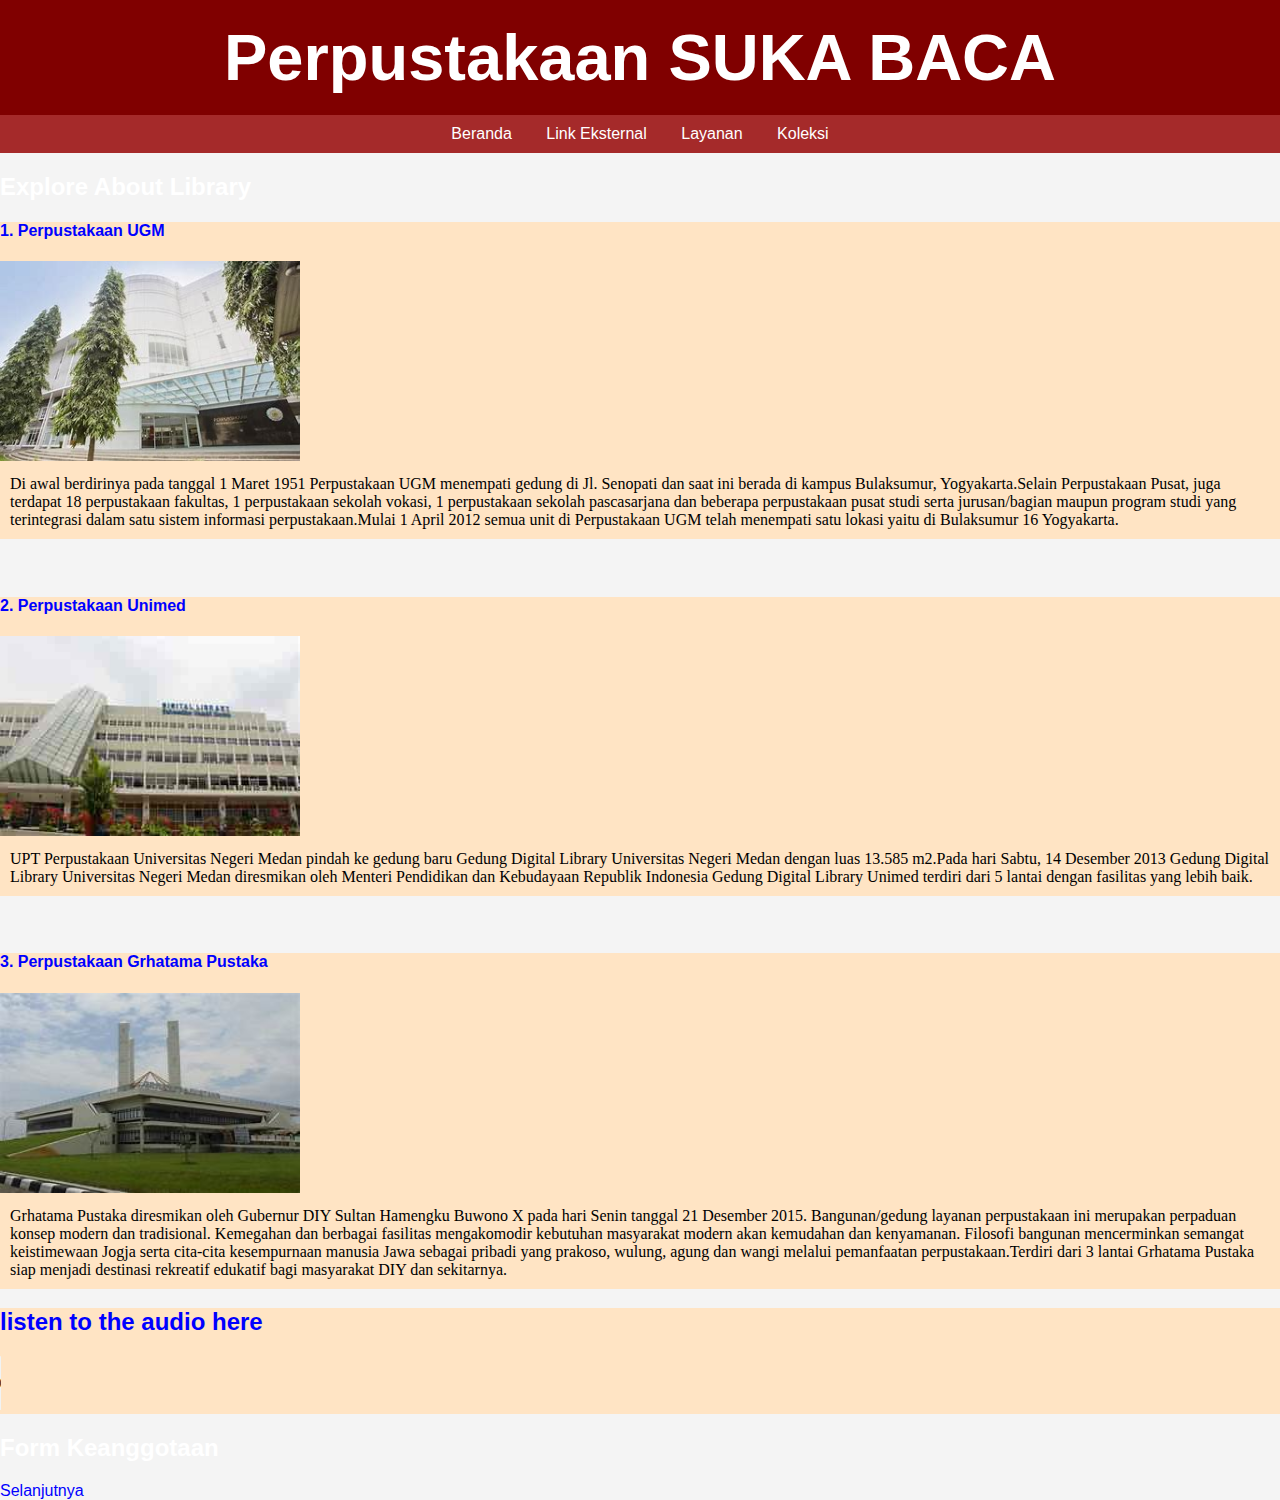
<file: index(2).html>
<!DOCTYPE html>
<html lang="en">
<head>
    <meta charset="UTF-8">
    <meta name="viewport" content="width=device-width, initial-scale=1.0">
    <title>Defriyantisgr/Library</title>
    <link rel="stylesheet" href="style.css"/>
    <style>
      body {
          font-family: Arial, sans-serif;
          margin: 0;
          padding: 0;
          background-color: #f4f4f4;
          height: 100vh;
          background-image: url('https://cdn.kibrispdr.org/data/12/background-perpustakaan-hd-32.jpg');
      }
      header {
          background-color: maroon;
          color: #fff;
          padding: 10px;
          text-align: center;
          padding: 20px 0;
      }
      h1 {
          margin: 0;
      }
      nav {
          background-color: brown;
          padding: 10px 0;
          text-align: center;
          padding: 10px 0;
      }
      nav a {
          color: #fff;
          text-decoration: none;
          padding: 0 15px;
      }
      nav a:hover {
          background-color: black;
      }
      .dropdown {
          position: relative;
          display: inline-block;
      }
      .dropdown-content {
          display: none;
          position: absolute;
          background-color: salmon;
          min-width: 150px;
          z-index: 1;
      }
      .dropdown-content a {
          color: whitesmoke;
          padding: 10px 14px;
          text-decoration: none;
          display: block;
      }
      .dropdown:hover .dropdown-content {
          display: block;
      }
      @media (max-width: 576px) {
            nav {
                flex-direction: column;
                align-items: center;
            }
            nav a {
                display: block;
                padding: 10px 0;
            }
        }
  </style>
</head>
<body>
  <header>
    <h1 style="font-family: Impact, Haettenschweiler, 'Arial Narrow Bold', sans-serif; font-size: 65px;">Perpustakaan SUKA BACA</h1>
  </header>
  <nav>
    <div class="dropdown">
        <a href="#">Beranda</a>
        <div class="dropdown-content">
          <a href="index.html">Home</a>
          <a href="index(5).html">About Us</a>
        </div>
    </div>
      <a href="index(2).html">Link Eksternal</a>
      <a href="index(3).html">Layanan</a>
      <div class="dropdown">
        <a href="#">Koleksi</a>
        <div class="dropdown-content">
            <a href="index(6).html">video dan audio</a>
            <a href="index(4).html">tabel bahan buku</a>
            <a href="index(7).html">buku</a>
            <a href="index(8).html">belajar php</a>
        </div>
    </div>
</nav>
  </nav>
      <h2 style="color: white;">Explore About Library</h2>
      <div>
        <li>
          <a href="https://lib.ugm.ac.id/">
            <h4><b>1. Perpustakaan UGM</b></h4>
            <img src="picture/th.jpeg" alt="Perpustakaan UGM" width="300" height="200">
          </a>
              <p style="color: black;">Di awal berdirinya pada tanggal 1 Maret 1951 Perpustakaan UGM menempati gedung di Jl. Senopati dan saat ini berada di kampus Bulaksumur, Yogyakarta.Selain Perpustakaan Pusat, juga terdapat 18 perpustakaan fakultas, 1 perpustakaan sekolah vokasi, 1 perpustakaan sekolah pascasarjana dan beberapa perpustakaan pusat studi serta jurusan/bagian maupun program studi yang terintegrasi dalam satu sistem informasi perpustakaan.Mulai 1 April 2012 semua unit di Perpustakaan UGM telah menempati satu lokasi yaitu di Bulaksumur 16 Yogyakarta.</p>
        </li>
          <br>
          <br>
        <li>
          <a href="https://perpustakaan.unimed.ac.id/">
          <h4><b>2. Perpustakaan Unimed</b></h4>
            <img src="picture/download.jpeg" alt="Perpustakaan Unimed" width="300" height="200">
          </a>
          <p class="justify" style="color: black;">UPT Perpustakaan Universitas Negeri Medan pindah ke gedung baru Gedung Digital Library Universitas Negeri Medan dengan luas 13.585 m2.Pada hari Sabtu, 14 Desember 2013 Gedung Digital Library Universitas Negeri Medan diresmikan oleh Menteri Pendidikan dan Kebudayaan Republik Indonesia Gedung Digital Library Unimed terdiri dari 5 lantai dengan fasilitas yang lebih baik.</p>
        </li>
        <br>
        <br>
        <li>
          <a href="https://balaiyanpus.jogjaprov.go.id/static/grhatama-pustaka">
          <h4><b>3. Perpustakaan Grhatama Pustaka</b></h4>
            <img src="picture/th (1).jpeg" alt="Perpustakaan Grhatama" width="300" height="200">
          </a>
          <p style="color: black;">Grhatama Pustaka diresmikan oleh Gubernur DIY Sultan Hamengku Buwono X pada hari Senin tanggal 21 Desember 2015. Bangunan/gedung layanan perpustakaan ini merupakan perpaduan konsep modern dan tradisional. Kemegahan dan berbagai fasilitas mengakomodir kebutuhan masyarakat modern akan kemudahan dan kenyamanan. Filosofi bangunan mencerminkan semangat keistimewaan Jogja serta cita-cita kesempurnaan manusia Jawa sebagai pribadi yang prakoso, wulung, agung dan wangi melalui pemanfaatan perpustakaan.Terdiri dari 3 lantai Grhatama Pustaka siap menjadi destinasi rekreatif edukatif bagi masyarakat DIY dan sekitarnya.</p>
        </li>
      </div>
      <div>
        <li>
          <h2 style="color: blue;">listen to the audio here</h2>
          <audio controls>
          <source src="multimedia/audio.mp3" type="audio/mpeg">
        </audio>
        </li>
      </div>
      <h2 style="color: #fff;">Form Keanggotaan</h2>
    <a href="index(3).html">Selanjutnya</a> 
</body>
</html>
</file>
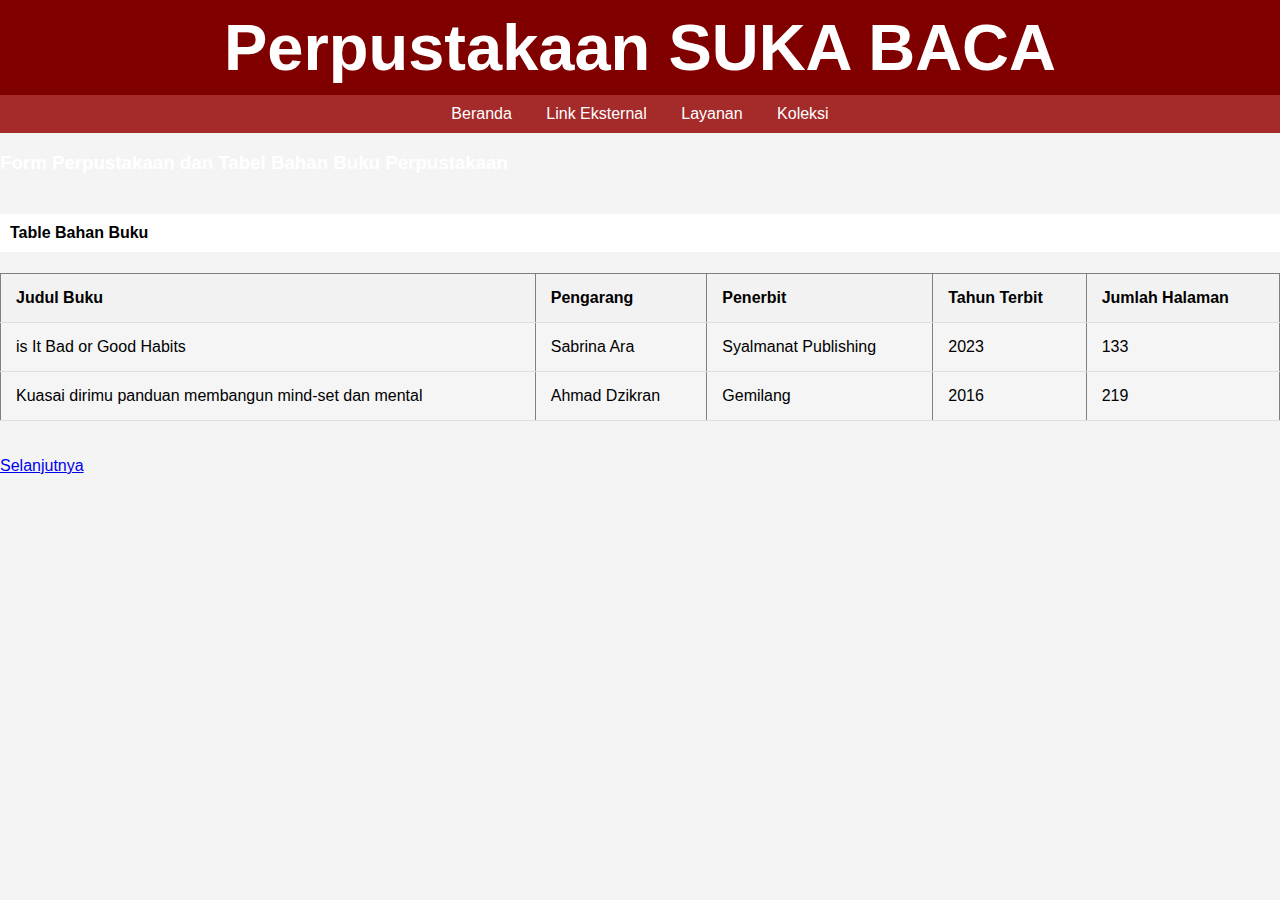
<file: index(4).html>
<!DOCTYPE html>
<html lang="en">
<head>
    <meta charset="UTF-8">
    <meta name="viewport" content="width=device-width, initial-scale=1.0">
    <title>Defriyantisgr/Library</title>
    <style>
      body {
            font-family: Arial, sans-serif;
            margin: 0;
            padding: 0;
            background-color: #f4f4f4;
            height: 100vh;
            background-image: url('https://cdn.kibrispdr.org/data/12/background-perpustakaan-hd-32.jpg');
            background-size: cover;
            background-position: center;
      }
      header {
            background-color: maroon;
            color: #fff;
            padding: 10px;
            text-align: center;
      }
      h1 {
            margin: 0;
      }
      nav {
            background-color: brown;
            padding: 10px 0;
            text-align: center;
      }
      nav a {
            color: #fff;
            text-decoration: none;
            padding: 0 15px;
      }
      nav a:hover {
            background-color: black;
      }
      .dropdown {
            position: relative;
            display: inline-block;
      }
      .dropdown-content {
            display: none;
            position: absolute;
            background-color: brown;
            min-width: 150px;
            z-index: 1;
      }
      .dropdown-content a {
            color: whitesmoke;
            padding: 10px 14px;
            text-decoration: none;
            display: block;
      }
      .dropdown:hover .dropdown-content {
            display: block;
        }
      form {
            max-width: 400px;
            margin: auto;
            padding: 20px;
            background-color: whitesmoke;
            background-size: cover;
      }
      table {
        width: 100%;
        
        border-collapse: collapse;
        background-color: whitesmoke;
        background-size: cover;
      }
      th, td {
        padding: 15px;
        text-align: left;
        border-bottom: 1px solid #ddd;
      }
      th {
        background-color: #f2f2f2;
      }
      tr:hover {background-color: #f5f5f5;} 
        input[type="text"],
        input[type="email"],
        input[type="number"],
        input[type="date"] {
            width: 100%;
            padding: 10px;
            margin: 5px 0;
            border: 1px solid #ccc;
            border-radius: 4px;
            box-sizing: border-box;
        }
        input[type="submit"] {
            background-color: indianred;
            color: white;
            padding: 14px 20px;
            margin: 8px 0;
            border: none;
            border-radius: 4px;
            cursor: pointer;
            width: 100%;
        }
      @media (max-width: 576px) {
            nav {
                flex-direction: column;
                align-items: center;
            }
            nav a {
                display: block;
                padding: 10px 0;
      }
        }
      @media screen and (max-width: 600px) {
            nav a {
                display: block;
                width: 100%;
            }
            form {
                padding: 10px;
            }
            input[type="text"],
            input[type="email"],
            input[type="submit"],
            input[type="date"] {
                width: calc(100% - 20px);
            }
    }
    </style>
</head>
<body>
  <header>
    <h1 style="font-family: Impact, Haettenschweiler, 'Arial Narrow Bold', sans-serif; font-size: 65px;">Perpustakaan SUKA BACA</h1>
  </header>
  <nav>
    <div class="dropdown">
        <a href="#">Beranda</a>
        <div class="dropdown-content">
          <a href="index.html">Home</a>
          <a href="index(5).html">About Us</a>
        </div>
    </div>
      <a href="index(2).html">Link Eksternal</a>
      <a href="index(3).html">Layanan</a>
      <div class="dropdown">
        <a href="#">Koleksi</a>
        <div class="dropdown-content">
            <a href="index(6).html">video dan audio</a>
            <a href="index(4).html">tabel bahan buku</a>
            <a href="index(7).html">buku</a>
            <a href="index(8).html">belajar php</a>
        </div>
    </div>
  </nav>
  <h3 style="color: white;">Form Perpustakaan dan Tabel Bahan Buku Perpustakaan</h3>
    <table>
      <table border="1">
        <h4 style="color:black;background-color: white; background-size: cover;padding: 10px;">Table Bahan Buku</h4>
        <thead>
            <tr>
                <th>Judul Buku</th>
                <th>Pengarang</th>
                <th>Penerbit</th>
                <th>Tahun Terbit</th>
                <th>Jumlah Halaman</th>
            </tr>
        </thead>
        <tbody>
            <tr>
                <td>is It Bad or Good Habits</td>
                <td>Sabrina Ara</td>
                <td>Syalmanat Publishing</td>
                <td>2023</td>
                <td>133</td>
            </tr>
            <tr>
                <td>Kuasai dirimu panduan membangun mind-set dan mental</td>
                <td>Ahmad Dzikran</td>
                <td>Gemilang</td>
                <td>2016</td>
                <td>219</td>
            </tr>
        </tbody>
    </table>
    </table>
    <br>
    <br>
    <a href="index(5).html">Selanjutnya</a>   
</body>
</html>
</file>
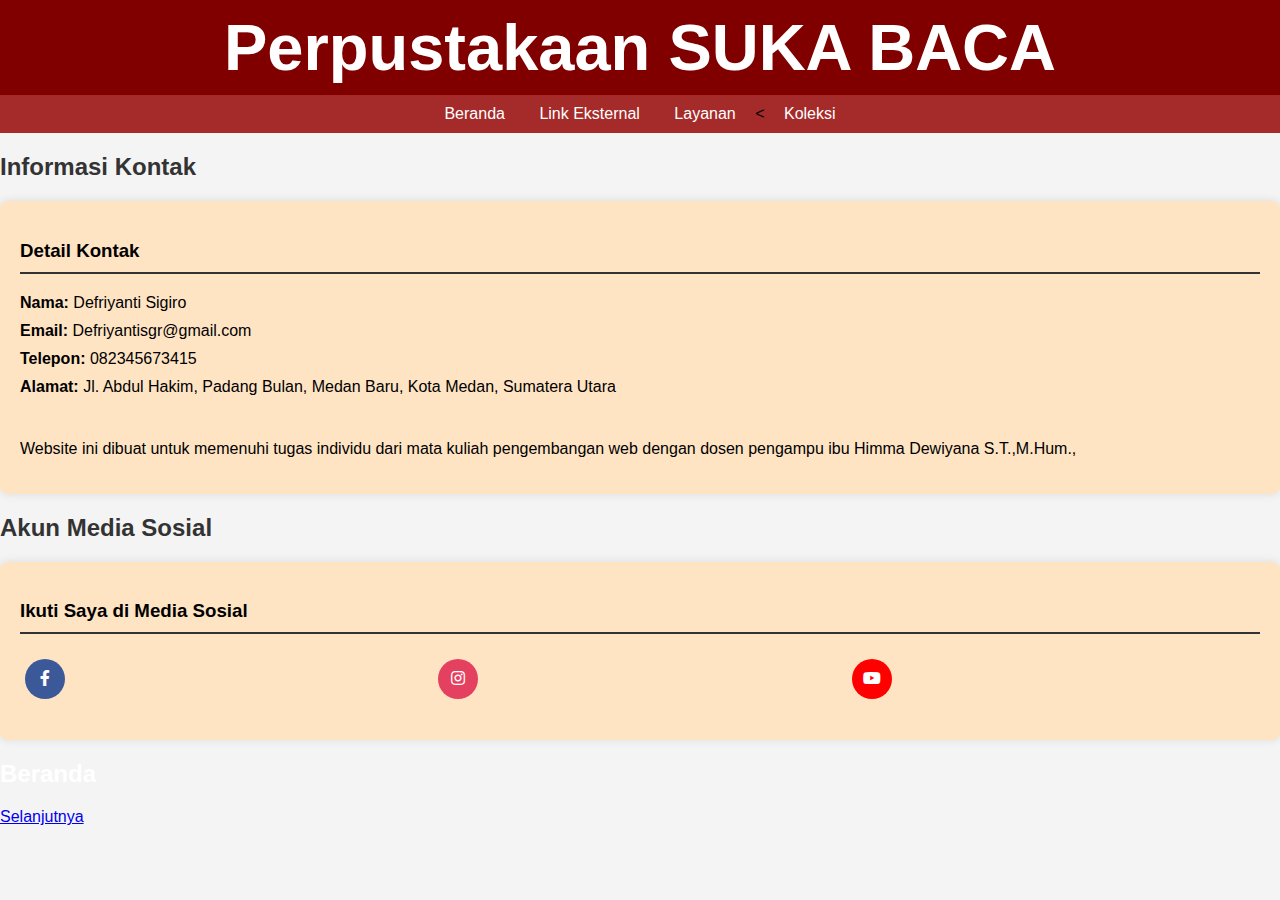
<file: index(5).html>
<!DOCTYPE html>
<html lang="en">
<head>
    <meta charset="UTF-8">
    <meta name="viewport" content="width=device-width, initial-scale=1.0">
    <title>Defriyantisgr/Library</title>
    <link rel="stylesheet" href="https://cdnjs.cloudflare.com/ajax/libs/font-awesome/5.15.1/css/all.min.css">
    <style>
        body {
            font-family: Arial, sans-serif;
            margin: 0;
            padding: 0;
            background-color: #f4f4f4;
            min-height: 100vh;
            position: relative;
            background-image: url('https://cdn.kibrispdr.org/data/12/background-perpustakaan-hd-32.jpg');
            background-size: cover;
            background-position: center;
        }
        header {
            background-color: maroon;
            color: #fff;
            padding: 10px;
            text-align: center;
        }
        h1 {
            margin: 0;
        }
        nav {
            background-color: brown;
            padding: 10px 0;
            text-align: center;
        }
        nav a {
            color: #fff !important;
            text-decoration: none !important;
            padding: 0 15px;
        }
        nav a:hover {
            background-color: black;
        }
        .dropdown {
            position: relative;
            display: inline-block;
        }
        .dropdown-content {
            display: none;
            position: absolute;
            background-color: salmon;
            min-width: 150px;
            z-index: 1;
        }
        .dropdown-content a {
            color: whitesmoke;
            padding: 10px 14px;
            text-decoration: none;
            display: block;
        }
        .dropdown:hover .dropdown-content {
            display: block;
        }
        @media (max-width: 576px) {
            nav {
                flex-direction: column;
                align-items: center;
            }
            nav a {
                display: block;
                padding: 10px 0;
            }
        }
        h2 {
            color: #333;
            margin-bottom: 20px;
        }

        .contact-info, .social-media {
            background-color: bisque;
            padding: 20px;
            border-radius: 8px;
            box-shadow: 0 0 10px rgba(0, 0, 0, 0.1);
            max-width: 100%;
            margin: auto;
            margin-bottom: 20px;
        }

        .contact-info h3, .social-media h3 {
            border-bottom: 2px solid #333;
            padding-bottom: 10px;
            margin-bottom: 20px;
        }

        ul {
            list-style-type: none;
            padding: 0;
        }

        ul li {
            margin-bottom: 10px;
        }

        .social-media ul {
            display: flex;
            justify-content: space-between;
            flex-wrap: wrap;
        }

        .social-media ul li {
            flex: 1;
            text-align: center;
            margin: 5px;
        }

        .social-media ul li a {
            display: block;
            width: 40px;
            height: 40px;
            line-height: 40px;
            border-radius: 50%;
            background-color: #007BFF;
            color: #fff;
            text-decoration: none;
            transition: background-color 0.3s ease;
        }

        .social-media ul li a:hover {
            background-color: #0056b3;
        }

        .social-media ul li a.facebook {
            background-color: #3b5998;
        }
        .social-media ul li a.instagram {
            background-color: #E4405F;
        }

        .social-media ul li a.youtube {
            background-color: #FF0000;
        }

        /* Responsif */
        @media (max-width: 768px) {
            .social-media ul li {
                flex-basis: 48%;
            }
        }

        @media (max-width: 480px) {
            .social-media ul li {
                flex-basis: 100%;
            }
        }
    </style>
</head>
<body>
    <header>
         <h1 style="font-family: Impact, Haettenschweiler, 'Arial Narrow Bold', sans-serif; font-size: 65px;">Perpustakaan SUKA BACA</h1>
    </header>
    <nav>
        <div class="dropdown">
            <a href="#">Beranda</a>
            <div class="dropdown-content">
              <a href="index.html">Home</a>
              <a href="index(5).html">About Us</a>
            </div>
        </div>
          <a href="index(2).html">Link Eksternal</a>
          <a href="index(3).html">Layanan</a>
          < <div class="dropdown">
            <a href="#">Koleksi</a>
            <div class="dropdown-content">
                <a href="index(6).html">video dan audio</a>
                <a href="index(4).html">tabel bahan buku</a>
                <a href="index(7).html">buku</a>
                <a href="index(8).html">belajar php</a>
            </div>
        </div>
      </nav>
    <h2>Informasi Kontak</h2>
    <div class="contact-info">
        <h3>Detail Kontak</h3>
        <ul>
            <li><strong>Nama:</strong> Defriyanti Sigiro</li>
            <li><strong>Email:</strong> Defriyantisgr@gmail.com</li>
            <li><strong>Telepon:</strong> 082345673415</li>
            <li><strong>Alamat:</strong> Jl. Abdul Hakim, Padang Bulan, Medan Baru, Kota Medan, Sumatera Utara</li>
            <br>
            <p>Website ini dibuat untuk memenuhi tugas individu dari mata kuliah pengembangan web dengan dosen pengampu ibu Himma Dewiyana S.T.,M.Hum.,</p>
        </ul>
    </div>

    <h2>Akun Media Sosial</h2>
    <div class="social-media">
        <h3>Ikuti Saya di Media Sosial</h3>
        <ul>
            <li><a href="https://www.facebook.com/profile.php?id=100081090624821" class="facebook" target="_blank" rel="noopener noreferrer"><i class="fab fa-facebook-f"></i></a></li>
            <li><a href="https://www.instagram.com/pequenaesc?igsh=MWxpOGJnMjVrcW1kNQ==" class="instagram" target="_blank" rel="noopener noreferrer"><i class="fab fa-instagram"></i></a></li>
            <li><a href="https://www.youtube.com/@defriyantisigiro2906" class="youtube" target="_blank" rel="noopener noreferrer"><i class="fab fa-youtube"></i></a></li>
        </ul>
    </div>
    <h2 style="color: #fff;">Beranda</h2>
    <a href="index.html">Selanjutnya</a>
</file>
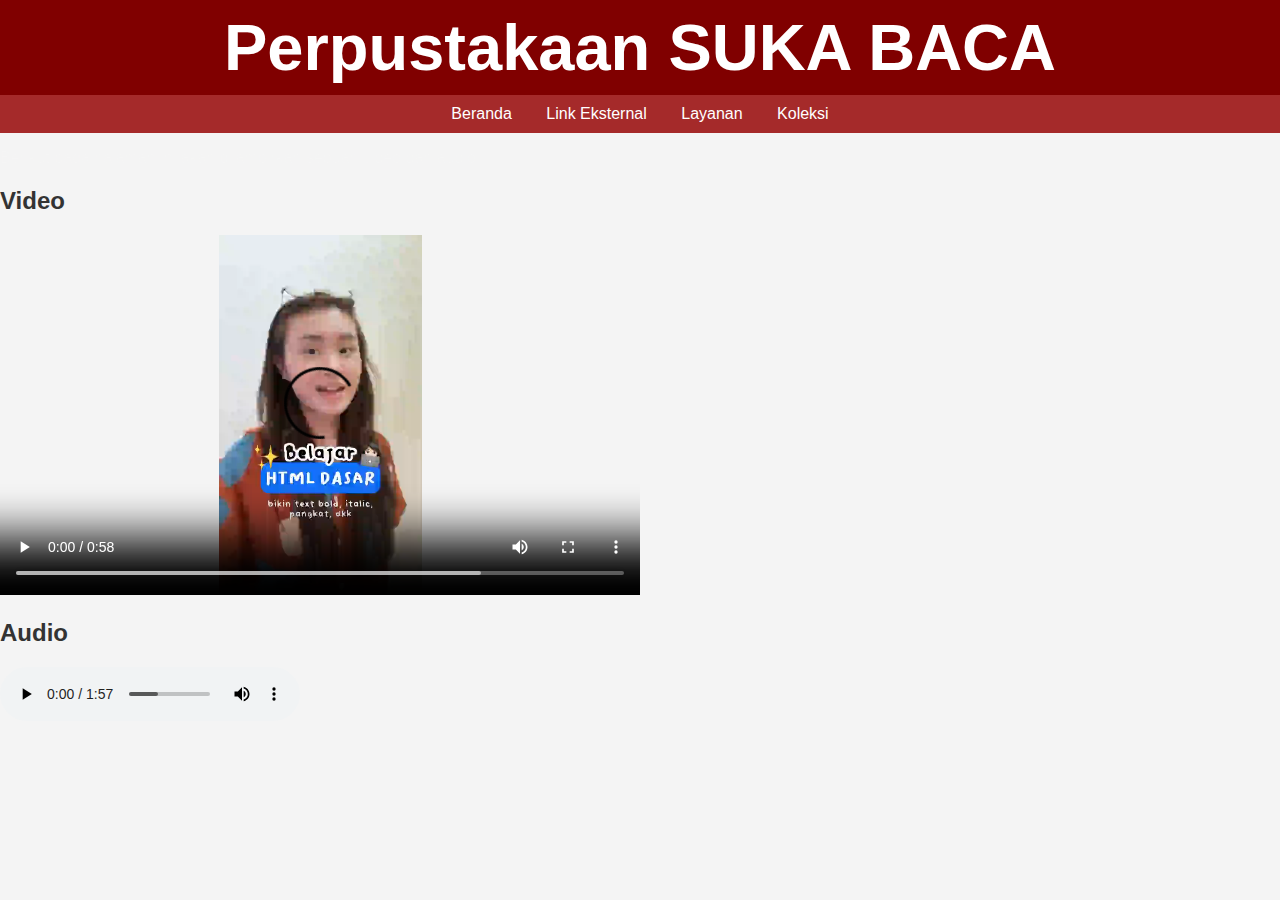
<file: index(6).html>
<!DOCTYPE html>
<html lang="en">
<head>
    <meta charset="UTF-8">
    <meta name="viewport" content="width=device-width, initial-scale=1.0">
    <title>Defriyantisgr/Library</title>
    <link rel="stylesheet" href="https://cdnjs.cloudflare.com/ajax/libs/font-awesome/5.15.1/css/all.min.css">
    <style>
        body {
            font-family: Arial, sans-serif;
            margin: 0;
            padding: 0;
            background-color: #f4f4f4;
            min-height: 100vh;
            position: relative;
            background-image: url('https://cdn.kibrispdr.org/data/12/background-perpustakaan-hd-32.jpg');
            background-size: cover;
            background-position: center;
        }
        header {
            background-color: maroon;
            color: #fff;
            padding: 10px;
            text-align: center;
        }
        h1 {
            margin: 0;
        }
        nav {
            background-color: brown;
            padding: 10px 0;
            text-align: center;
        }
        nav a {
            color: #fff !important;
            text-decoration: none !important;
            padding: 0 15px;
        }
        nav a:hover {
            background-color: black;
        }
        .dropdown {
            position: relative;
            display: inline-block;
        }
        .dropdown-content {
            display: none;
            position: absolute;
            background-color: salmon;
            min-width: 150px;
            z-index: 1;
        }
        .dropdown-content a {
            color: whitesmoke;
            padding: 10px 14px;
            text-decoration: none;
            display: block;
        }
        .dropdown:hover .dropdown-content {
            display: block;
        }
        @media (max-width: 576px) {
            nav {
                flex-direction: column;
                align-items: center;
            }
            nav a {
                display: block;
                padding: 10px 0;
            }
        }
        h2 {
            color: #333;
            margin-bottom: 20px;
        }

        .contact-info, .social-media {
            background-color: bisque;
            padding: 20px;
            border-radius: 8px;
            box-shadow: 0 0 10px rgba(0, 0, 0, 0.1);
            max-width: 100%;
            margin: auto;
            margin-bottom: 20px;
        }

        .contact-info h3, .social-media h3 {
            border-bottom: 2px solid #333;
            padding-bottom: 10px;
            margin-bottom: 20px;
        }

        ul {
            list-style-type: none;
            padding: 0;
        }

        ul li {
            margin-bottom: 10px;
        }

        .social-media ul {
            display: flex;
            justify-content: space-between;
            flex-wrap: wrap;
        }

        .social-media ul li {
            flex: 1;
            text-align: center;
            margin: 5px;
        }

        .social-media ul li a {
            display: block;
            width: 40px;
            height: 40px;
            line-height: 40px;
            border-radius: 50%;
            background-color: #007BFF;
            color: #fff;
            text-decoration: none;
            transition: background-color 0.3s ease;
        }

        .social-media ul li a:hover {
            background-color: #0056b3;
        }

        .social-media ul li a.facebook {
            background-color: #3b5998;
        }
        .social-media ul li a.instagram {
            background-color: #E4405F;
        }

        .social-media ul li a.youtube {
            background-color: #FF0000;
        }

        /* Responsif */
        @media (max-width: 768px) {
            .social-media ul li {
                flex-basis: 48%;
            }
        }

        @media (max-width: 480px) {
            .social-media ul li {
                flex-basis: 100%;
            }
        }
    </style>
</head>
<body>
    <header>
         <h1 style="font-family: Impact, Haettenschweiler, 'Arial Narrow Bold', sans-serif; font-size: 65px;">Perpustakaan SUKA BACA</h1>
    </header>
    <nav>
        <div class="dropdown">
            <a href="#">Beranda</a>
            <div class="dropdown-content">
              <a href="index.html">Home</a>
              <a href="index(5).html">About Us</a>
            </div>
        </div>
          <a href="index(2).html">Link Eksternal</a>
          <a href="index(3).html">Layanan</a>
          <div class="dropdown">
            <a href="#">Koleksi</a>
            <div class="dropdown-content">
                <a href="index(6).html">video dan audio</a>
                <a href="index(4).html">tabel bahan buku</a>
                <a href="index(7).html">buku</a>
                <a href="index(8).html">belajar php</a>
            </div>
        </div>
      </nav>
      <p style="color: whitesmoke;">Berikut pada halaman ini akan dilampirkan sebuah video dan audio</p>
      <h2>Video</h2>
      <video width="640" height="360" controls>
          <source src="multimedia/WhatsApp Video 2024-06-13 at 20.09.04.mp4" type="video/mp4">
          Browser Anda tidak mendukung tag video.
      </video>
  
      <!-- Bagian Audio -->
      <h2>Audio</h2>
      <audio controls>
          <source src="multimedia/audio.mp3" type="audio/mpeg">
          Browser Anda tidak mendukung tag audio.
      </audio>
  </body>
  </html>
</file>
<file: style.css>
<style>
        body {
            font-family: Arial, sans-serif;
            margin: 0;
            background-color: blanchedalmond;
            padding: 0;
        }
        header {
            background-color: papayawhip;
            color: blue;
            padding: 10px 0;
            text-align: center;
        }
        li {
            list-style: none;
            background-color: bisque;
            filter: opacity(10px);
        }
        p  {
          font-family: 'Times New Roman', Times, serif;
            margin: 0px;
            padding: 10px;
            background-color: bisque;
        }
        a  {
            text-decoration: none;
            color: blue;
        }
        .content {
            padding: 20px;
        }
        .content li {
            list-style-type: none; 
            margin-bottom: 20px; 
        }
        .content h2, .content h4 {
            color: white;
            background-color: #333;
            padding: 10px;
            border-radius: 5px;
            margin-top: 0;
        }
        .content img {
            max-width: 100%;
            padding: 10px;
            height: auto;
            display: block;
            margin: 0 auto; 
        }
        .content video {
            max-width: 100%;
            height: auto;
            display: block; 
            margin: 0 auto; 
        }
        .content p {
            color: black; 
        }
        form {
            background-color: #fff;
            padding: 20px;
            border-radius: 8px;
            box-shadow: 0 0 10px rgba(0, 0, 0, 0.1);
            margin-bottom: 20px;
        }
(/style)
</file>
